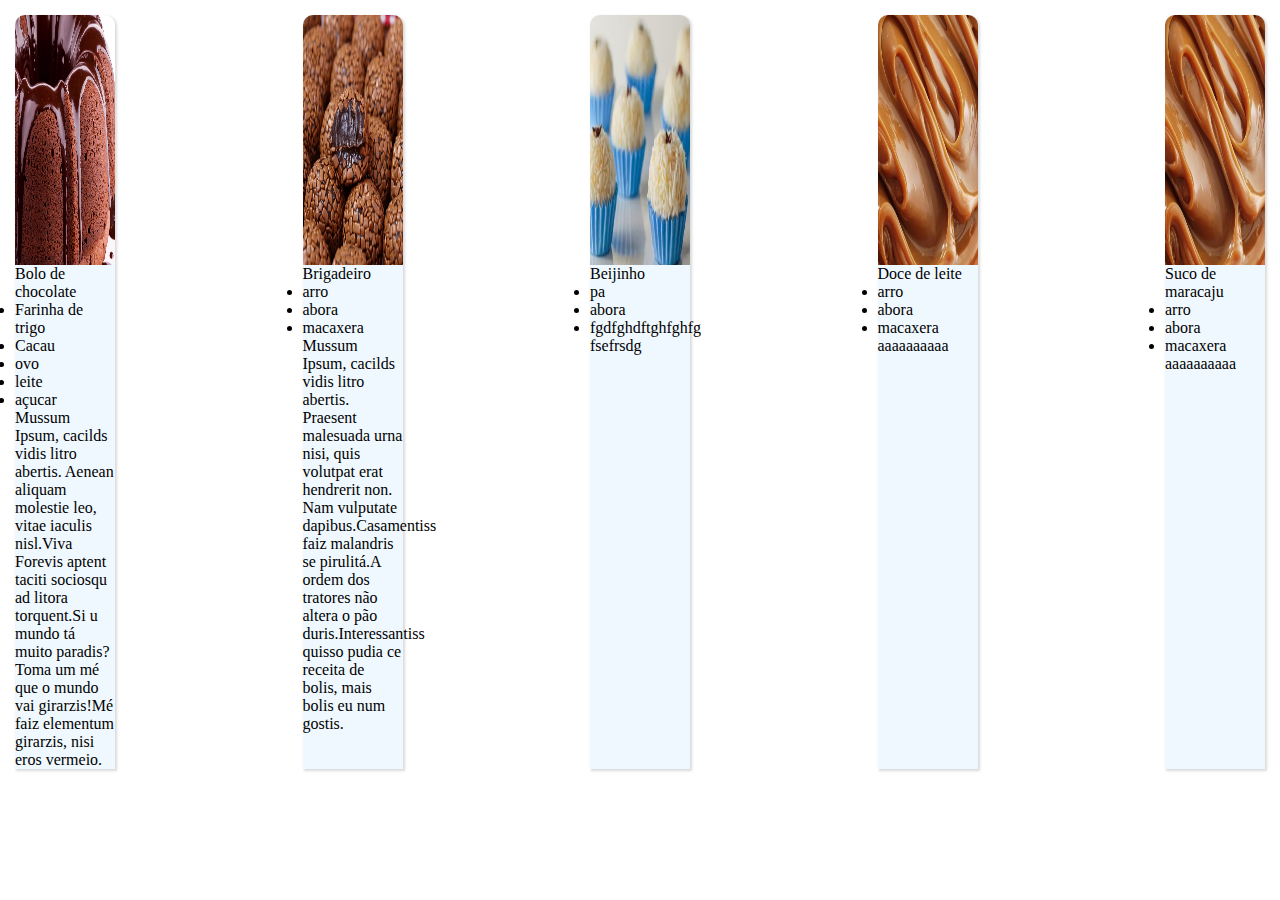
<file: discoverJs/dynamic-recipes/index.html>
<!DOCTYPE html>
<html lang="pt-br">
<head>
    <meta charset="UTF-8">
    <meta http-equiv="X-UA-Compatible" content="IE=edge">
    <meta name="viewport" content="width=device-width, initial-scale=1.0">
    <title>Catálogo de receitas</title>
    <link rel="stylesheet" href="style.css">
    <link href="https://cdn.jsdelivr.net/npm/bootstrap@5.3.0-alpha1/dist/css/bootstrap.min.css" rel="stylesheet" integrity="sha384-GLhlTQ8iRABdZLl6O3oVMWSktQOp6b7In1Zl3/Jr59b6EGGoI1aFkw7cmDA6j6gD" crossorigin="anonymous">
</head>
<body class="bg-warning" onload="getCard()">

    <main class="container-fluid ">
        <div class="" id="pnlCatalogo">           
        </div>
    </main>

    <script src="app.js"></script>

    <script src="https://cdn.jsdelivr.net/npm/bootstrap@5.3.0-alpha1/dist/js/bootstrap.bundle.min.js" integrity="sha384-w76AqPfDkMBDXo30jS1Sgez6pr3x5MlQ1ZAGC+nuZB+EYdgRZgiwxhTBTkF7CXvN" crossorigin="anonymous"></script>    
</body>
</html>
</file>
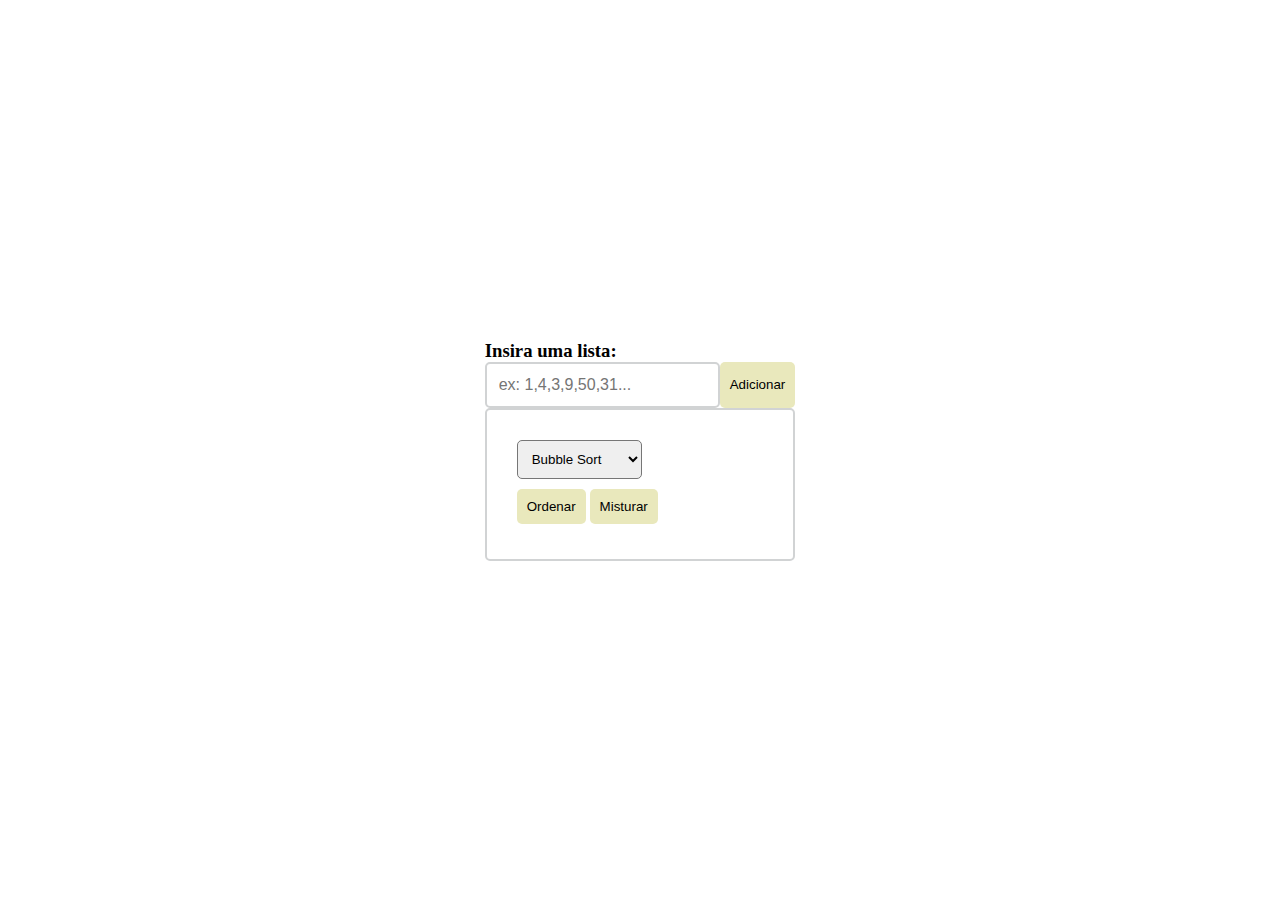
<file: discoverJs/sorting-values/index.html>
<!DOCTYPE html>
<html lang="pt-br">
<head>
    <meta charset="UTF-8">
    <meta http-equiv="X-UA-Compatible" content="IE=edge">
    <meta name="viewport" content="width=device-width, initial-scale=1.0">
    <title>Ordenando valores</title>
    <link rel="stylesheet" href="style.css">
</head>
<body>

    <div class="wrapper-container"> 
        <h3>Insira uma lista:</h3>     
        <div class="new-value">              
            <input placeholder="ex: 1,4,3,9,50,31..." type="text" id="value">
            <div>
                <button class="add-value-btn" onclick="toAdd()">Adicionar</button>
            </div>
        </div>
        <div class="wrapper">
                <select name="mode" class="select-mode" id="mode">
                    <option value="bubble">Bubble Sort</option>
                    <option value="selection">Selection Sort</option>
                    <option value="quick">Quick Sort</option>
                </select>
                <div>
                    <button  onclick="toOrder()">Ordenar</button>
                    <button  onclick="toMix()">Misturar</button>
                </div>
                <ul id="values"></ul>              
        </div>
    </div>

    <script src="app.js"></script>
</body>
</html>
</file>
<file: discoverJs/dynamic-recipes/style.css>
*{
    margin: 0;
    padding: 0;
    border: 0;
    font-size: 100%;
    font: inherit;
    vertical-align: baseline;
}

body{
    height: 100%;

}

#pnlCatalogo {
    display: flex;
    justify-content: space-between;
    flex-wrap: wrap;
    flex: none;
}

.card-body { 
    background-color: aliceblue;
    margin: 15px;
    display: flex;
    flex-direction: column;
    border-radius: 10px 10px 0px 0px;
    flex: none;
    width: 100px;

    box-shadow: rgba(0, 0, 0, 0.15) 1.95px 1.95px 2.6px;
}

.card-image-top {
    height: 250px;
    width: 100%;
    border-radius: 10px 10px 0px 0px;
}
</file>
<file: discoverJs/sorting-values/style.css>
* {
    margin: 0;
    padding: 0;
    box-sizing: border-box;
}

body {
    height: 100vh;
    display: flex;
    align-items: center;
    justify-content: center;
}

.new-value {
    border-radius: 5px;
    display: flex;
}

#value {   
    font-size: 1rem;
    border: 2px solid #d1d3d4;
    border-radius: 5px;
    padding: 12px;
    font-weight: 500;
}

button {
    flex: 1;
    border-radius: 5px;
    font-weight: 500;
    height: 100%;
    border: none;
    background-color: #e9e8bc;
    padding: 10px;
    cursor: pointer;
    margin-bottom: 5px;
}
.wapper-container {
    border: 2px solid #d1d3d4;
}
.wrapper {
    border: 2px solid #d1d3d4;
    border-radius: 5px;
    padding: 30px;
    font-weight: 300;
}
.select-mode {
    border-radius: 5px;
    font-weight: 200;
    padding: 10px;
    margin-bottom: 10px;
    cursor: pointer;
}
</file>
